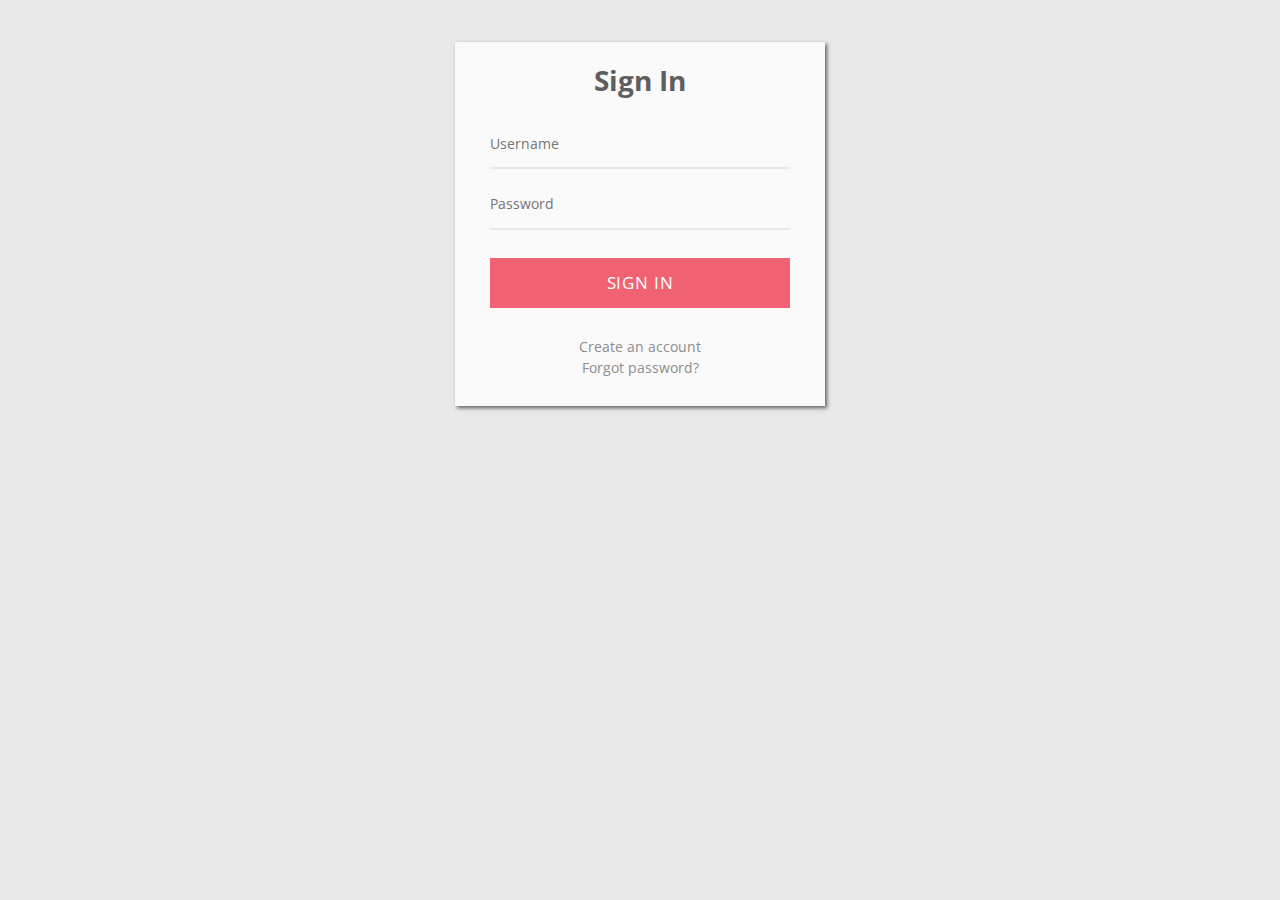
<file: FlaskApp/templates/login.html>
<!doctype html>
<html>

<head>
    <meta charset="UTF-8">
    <meta name="viewport" content="width=device-width, initial-scale=1">
    <title>LOGIN</title>
    <link rel="stylesheet" href="../static/css/style_login.css">
</head>

<body>
    <div class="form-wrapper">
        <h1>Sign In</h1>
        <form method="POST">
            <div class="form-item">
                <label for="username"></label>
                <input type="username" name="username" required="required" placeholder="Username"></input>
            </div>
            <div class="form-item">
                <label for="password"></label>
                <input type="password" name="password" required="required" placeholder="Password"></input>
            </div>
            <div class="button-panel">
                <input type="submit" class="button" title="Sign In" value="Sign In"></input>
            </div>
        </form>
        <div class="form-footer">
            <p><a href="/register">Create an account</a></p>
            <p><a href="#">Forgot password?</a></p>
        </div>
    </div>
</body>

</html>
</file>
<file: FlaskApp/static/css/style_login.css>
@charset "UTF-8";

/* Fonts */
@import url(https://fonts.googleapis.com/css?family=Open+Sans:400);

/* fontawesome */
@import url(http://weloveiconfonts.com/api/?family=fontawesome);
[class*="fontawesome-"]:before {
  font-family: 'FontAwesome', sans-serif;
}

/* Simple Reset */
* { margin: 0; padding: 0; box-sizing: border-box; }

/* body */
body {
  background: #e9e9e9;
  color: #5e5e5e;
  font: 400 87.5%/1.5em 'Open Sans', sans-serif;
}

/* Form Layout */
.form-wrapper {
  background: #fafafa;
  margin: 3em auto;
  padding: 0 1em;
  max-width: 370px;
  box-shadow: 2px 2px 4px;
}

h1 {
  text-align: center;
  padding: 1em 0;
}

form {
  padding: 0 1.5em;
}

.form-item {
  margin-bottom: 0.75em;
  width: 100%;
}

.form-item input {
  background: #fafafa;
  border: none;
  border-bottom: 2px solid #e9e9e9;
  color: #666;
  font-family: 'Open Sans', sans-serif;
  font-size: 1em;
  height: 50px;
  transition: border-color 0.3s;
  width: 100%;
}

.form-item input:focus {
  border-bottom: 2px solid #c0c0c0;
  outline: none;
}

.button-panel {
  margin: 2em 0 0;
  width: 100%;
}

.button-panel .button {
  background: #f16272;
  border: none;
  color: #fff;
  cursor: pointer;
  height: 50px;
  font-family: 'Open Sans', sans-serif;
  font-size: 1.2em;
  letter-spacing: 0.05em;
  text-align: center;
  text-transform: uppercase;
  transition: background 0.3s ease-in-out;
  width: 100%;
}

.button:hover {
  background: #ee3e52;
}

.form-footer {
  font-size: 1em;
  padding: 2em 0;
  text-align: center;
}

.form-footer a {
  color: #8c8c8c;
  text-decoration: none;
  transition: border-color 0.3s;
}

.form-footer a:hover {
  border-bottom: 1px dotted #8c8c8c;
}
</file>
